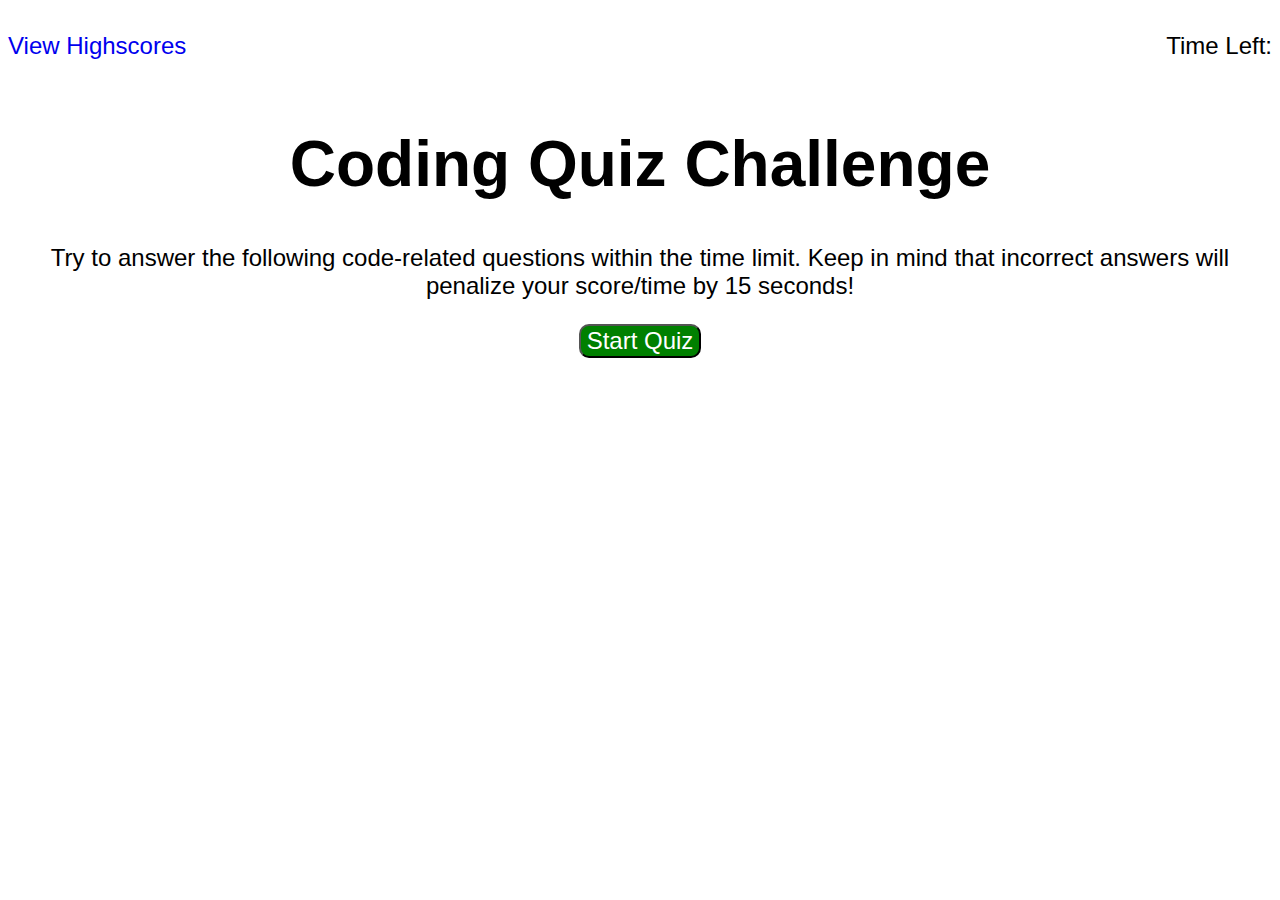
<file: index.html>
<!DOCTYPE html>
<html lang="en">
<head>
    <meta charset="UTF-8">
    <meta http-equiv="X-UA-Compatible" content="IE=edge">
    <meta name="viewport" content="width=device-width, initial-scale=1.0">
    <title>Coding Quiz</title>
    <link rel="stylesheet" href="./assets/css/style.css">

</head>
<body>
    <header id="top-nav">
        <p><a href="./highscores.html">View Highscores</a></p>
        <p id="timer">Time Left:</p>
    </header>
    <main>
        <div id="start-page" class="shown"> 
            <h1>Coding Quiz Challenge</h1>
            <p>Try to answer the following code-related questions within the time limit. Keep in mind that incorrect answers will penalize your score/time by 15 seconds!</p>
            <button id="start">Start Quiz</button>
        </div>
        
        <div id="questions" class="hidden">
            <h2 id="question-name"> </h2>
            <div id="options">
                
            </div>
        </div>

        <div id="score-page" class="hidden">
            <h2>All Done!</h2>
            <p id="final-score">Your final score is</p>
            <div id="submission">   
                <p>
                    Enter Initials:
                </p>
                <input type="text" id="name">
                <a href="./highscores.html"><button id="submit"> Submit </button></a>
            </div>
        </div>

        <div id="result" class="hidden"></div>
    </main>

    <script src="./assets/js/questions.js"></script>
    <script src="./assets/js/script.js"></script>
</body>
</html>
</file>
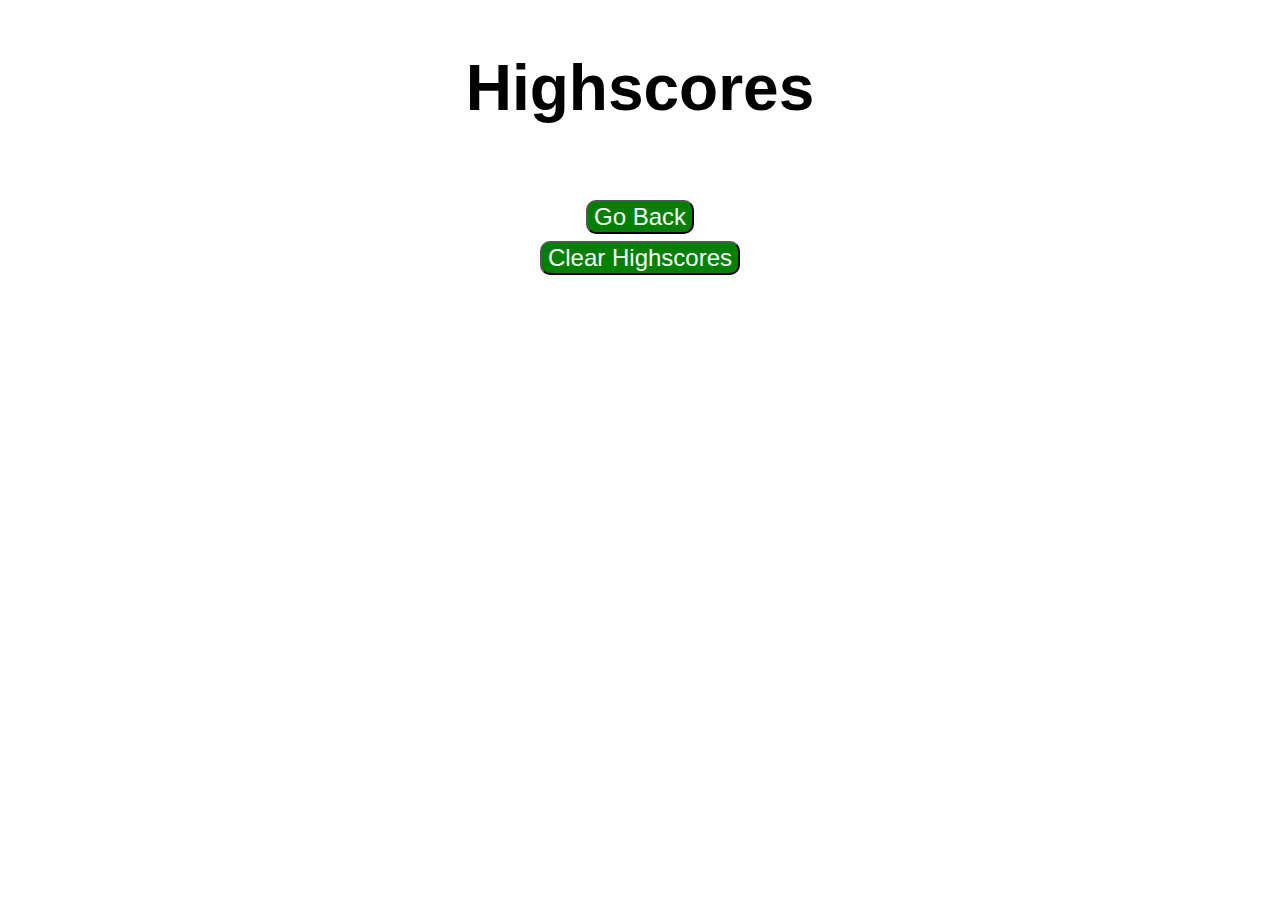
<file: highscores.html>
<!DOCTYPE html>
<html lang="en">
<head>
    <meta charset="UTF-8">
    <meta http-equiv="X-UA-Compatible" content="IE=edge">
    <meta name="viewport" content="width=device-width, initial-scale=1.0">
    <title>Highscores</title>
    <link rel="stylesheet" href="./assets/css/style.css">
    
</head>
<body>
    <main>
        <h1>Highscores</h1>
            <ol id="highscores">
            
            </ol>
        <a href="./index.html"><button id="return-home">Go Back</button></a>
        <button id="clear-scores">Clear Highscores</button>
    </main>
    <script src="./assets/js/scores.js"></script>
</body>
</html>
</file>
<file: assets/css/style.css>
body{
    font-family: Arial;
}
#top-nav {
    display: flex;
    justify-content: space-between;   
}

h1,
h2 {
    font-size: 400%;
}
p {
    display: flex;
    flex-wrap: wrap;
    font-size: 150%;
}

header a ,
#return-home a {
    text-decoration: none;
}

main {
    display: flex;
    flex-direction: column;
    align-items: center;
    text-align: center;
    
}

#options{
    display: flex;
    flex-direction: column; 
    
}

#submission {
    display: flex;
    justify-content: space-between;
    align-items: center;
    gap: 5px;
}

#questions {
    display: flex;
    flex-direction: column;
    align-items: flex-start;
    text-align: left;
    width: 60%;
    
}

button {
    background-color: green;
    color: white;
    width: fit-content;
    border-radius: 10px; 
    font-size: 150%; 
    margin-bottom: 7px; 
}

button:hover {
    cursor: pointer;
}


.hidden {
    display: none;
}

#highscores li:nth-child(odd){
    background-color: lightgreen;
    text-align: left;
}
</file>
